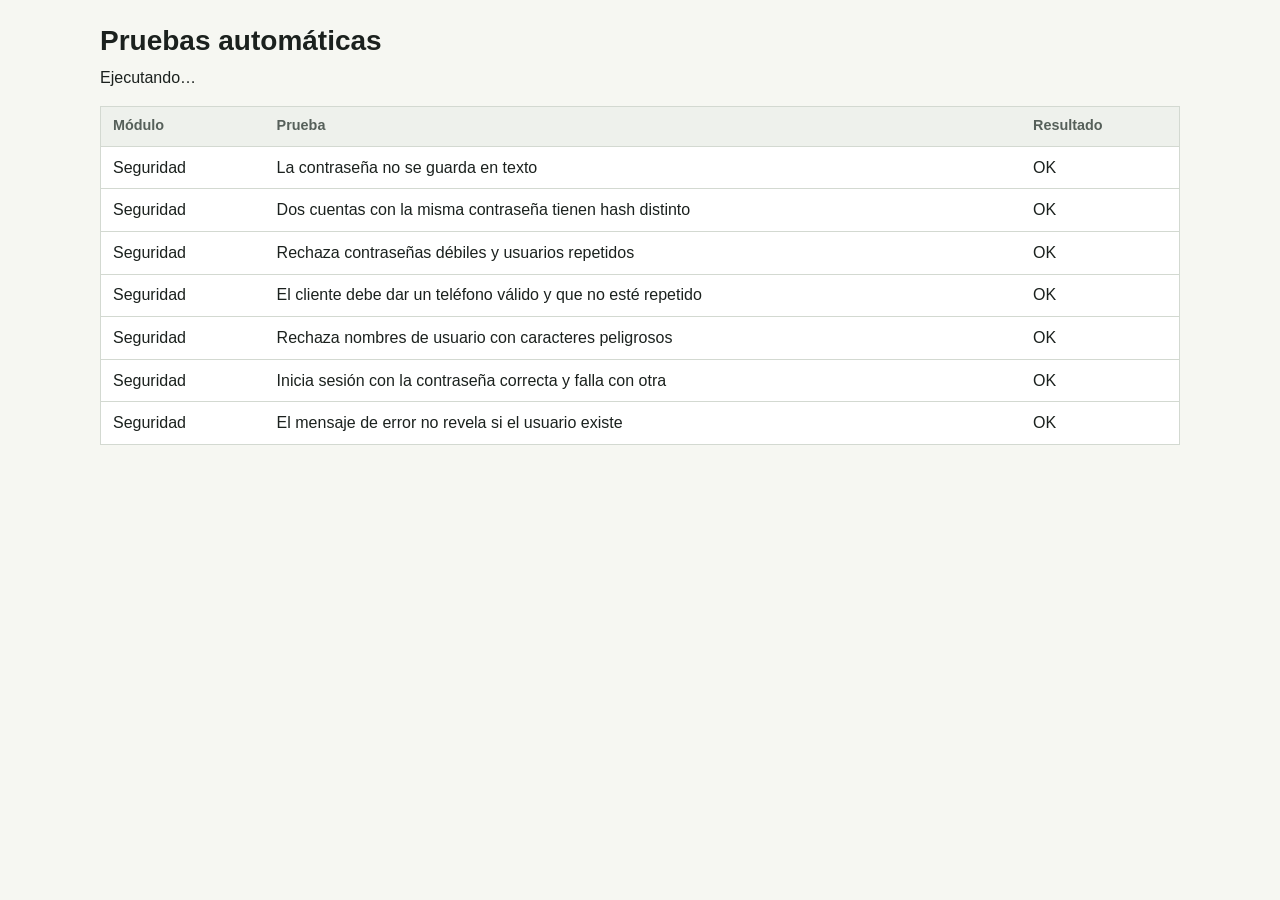
<file: pruebas/pruebas.html>
<!doctype html>
<html lang="es">
<head>
  <meta charset="utf-8">
  <title>Pruebas | El Sazón de la Doña</title>
  <link rel="stylesheet" href="../css/estilos.css">
</head>
<body>
  <main class="contenido">
    <h1>Pruebas automáticas</h1>
    <p id="resumen">Ejecutando…</p>
    <div class="tabla-envoltura"><table class="tabla"><thead><tr><th>Módulo</th><th>Prueba</th><th>Resultado</th></tr></thead><tbody id="resultados"></tbody></table></div>
  </main>
  <script src="../js/datos.js"></script>
  <script src="../js/seguridad.js"></script>
  <script src="../js/ui.js"></script>
  <script src="../js/logica/carta.js"></script>
  <script src="../js/logica/pedidos.js"></script>
  <script src="../js/logica/reservas.js"></script>
  <script src="../js/logica/caja.js"></script>
  <script src="../js/logica/fidelizacion.js"></script>
  <script src="marco.js"></script>
  <script src="seguridad.pruebas.js"></script>
  <script src="carta.pruebas.js"></script>
  <script src="pedidos.pruebas.js"></script>
  <script src="reservas.pruebas.js"></script>
  <script src="caja.pruebas.js"></script>
  <script src="fidelizacion.pruebas.js"></script>
  <script src="ejecutar.js"></script>
</body>
</html>
</file>
<file: css/estilos.css>
:root {
  --hoja: #1e5c45;
  --hoja-oscura: #154334;
  --hoja-suave: #e3eee8;
  --maiz: #f2b632;
  --maiz-suave: #fdf3d6;
  --aji: #b3261e;
  --aji-suave: #fbe9e7;
  --tinta: #1b211e;
  --tinta-suave: #56605a;
  --hueso: #f6f7f2;
  --papel: #ffffff;
  --borde: #d3d9d1;
  --radio: 6px;
  --fuente: "Avenir Next", "Segoe UI", "Helvetica Neue", Arial, sans-serif;
}

*, *::before, *::after { box-sizing: border-box; }
html { font-size: 100%; }
body {
  margin: 0;
  font-family: var(--fuente);
  font-size: 1rem;
  line-height: 1.5;
  color: var(--tinta);
  background: var(--hueso);
}
h1, h2, h3 { line-height: 1.2; margin: 0 0 .5rem; font-weight: 600; }
h1 { font-size: 1.75rem; }
h2 { font-size: 1.25rem; }
h3 { font-size: 1.05rem; }
p { margin: 0 0 1rem; max-width: 68ch; }
a { color: var(--hoja); }
small { color: var(--tinta-suave); }
:focus-visible { outline: 3px solid var(--maiz); outline-offset: 2px; }

.saltar { position: absolute; left: -999px; top: 0; background: var(--papel); padding: .5rem 1rem; z-index: 10; }
.saltar:focus { left: .5rem; top: .5rem; }

.barra {
  display: flex; align-items: center; gap: 1rem; flex-wrap: wrap;
  padding: .6rem 1.25rem;
  background: var(--hoja); color: #fff;
}
.barra__marca { display: flex; align-items: center; gap: .5rem; color: #fff; text-decoration: none; font-weight: 600; font-size: 1.1rem; white-space: nowrap; }
.barra__nav { display: flex; gap: .15rem; flex: 1; flex-wrap: wrap; }
.barra__enlace {
  color: #fff; text-decoration: none; padding: .45rem .65rem; border-radius: var(--radio); white-space: nowrap;
}
.barra__enlace:hover { background: var(--hoja-oscura); }
.barra__enlace[aria-current="page"] { background: var(--maiz); color: var(--tinta); font-weight: 600; }
.barra__usuario { display: flex; align-items: center; gap: .75rem; }
.barra__usuario span { display: flex; flex-direction: column; line-height: 1.2; text-align: right; }
.barra__usuario small { color: #cfe3d9; }
.barra .boton--plano { color: #fff; border-color: #6f9c88; }
.barra .boton--plano:hover { background: var(--hoja-oscura); }

.contenido { max-width: 1120px; margin: 0 auto; padding: 1.5rem 1.25rem 4rem; }
.contenido:focus { outline: none; }
.entrada { font-size: 1.1rem; color: var(--tinta-suave); }
.cabecera { display: flex; justify-content: space-between; align-items: flex-end; gap: 1rem; flex-wrap: wrap; margin-bottom: 1rem; }
.cabecera h1 { margin: 0; }

.boton {
  font: inherit; font-weight: 600; cursor: pointer;
  padding: .5rem .95rem; border-radius: var(--radio);
  border: 1px solid var(--hoja); background: var(--papel); color: var(--hoja);
  text-decoration: none; display: inline-block;
}
.boton:hover { background: var(--hoja-suave); }
.boton:disabled { opacity: .55; cursor: not-allowed; }
.boton--principal { background: var(--hoja); color: #fff; }
.boton--principal:hover { background: var(--hoja-oscura); }
.boton--plano { border-color: var(--borde); color: var(--tinta); background: transparent; font-weight: 500; }
.boton--peligro { border-color: var(--aji); color: #fff; background: var(--aji); }
.boton--peligro:hover { background: #8f1e18; }
.boton--chico { padding: .25rem .6rem; font-size: .9rem; }
.acciones { display: flex; gap: .5rem; flex-wrap: wrap; justify-content: flex-end; margin-top: 1rem; }

.formulario { display: grid; gap: .9rem; }
.campo { display: grid; gap: .25rem; }
.campo__etiqueta { font-weight: 600; font-size: .95rem; }
.campo__ayuda { font-size: .85rem; color: var(--tinta-suave); }
input, select, textarea {
  font: inherit; color: inherit; width: 100%;
  padding: .5rem .6rem; border: 1px solid #9aa59e; border-radius: var(--radio); background: var(--papel);
}
input[type="checkbox"] { width: auto; }
.fila-campos { display: grid; grid-template-columns: repeat(auto-fit, minmax(150px, 1fr)); gap: .9rem; }
.errores {
  margin: 0 0 1rem; padding: .7rem 1rem .7rem 2rem;
  background: var(--aji-suave); border-left: 4px solid var(--aji); border-radius: var(--radio); color: #6d1611;
}
.nota { font-size: .9rem; color: var(--tinta-suave); margin: 0; }

.acceso {
  min-height: 100vh; display: grid; grid-template-columns: minmax(0, 1fr) minmax(0, 1fr);
}
.acceso__marca {
  background: var(--hoja); color: #fff; padding: 3rem;
  display: flex; flex-direction: column; justify-content: center; gap: .5rem;
}
.acceso__marca h1 { font-size: 3rem; margin: .5rem 0 0; letter-spacing: -.01em; }
.acceso__marca p { color: #d7e8df; font-size: 1.1rem; max-width: 26ch; }
.acceso__panel { padding: 3rem; align-self: center; width: 100%; max-width: 30rem; }
.pestanas { display: flex; gap: .25rem; border-bottom: 2px solid var(--borde); margin-bottom: 1.25rem; }
.pestana {
  font: inherit; background: none; border: 0; padding: .6rem .8rem; cursor: pointer;
  color: var(--tinta-suave); border-bottom: 3px solid transparent; margin-bottom: -2px;
}
.pestana--activa { color: var(--tinta); font-weight: 600; border-bottom-color: var(--maiz); }
@media (max-width: 720px) {
  .acceso { grid-template-columns: 1fr; }
  .acceso__marca { padding: 1.5rem; flex-direction: row; align-items: center; flex-wrap: wrap; }
  .acceso__marca h1 { font-size: 2rem; margin: 0; }
  .acceso__marca p { display: none; }
  .acceso__panel { padding: 1.5rem; }
  .barra__usuario span { display: none; }
}

.accesos { list-style: none; padding: 0; margin: 1.5rem 0 0; display: grid; gap: .5rem; max-width: 40rem; }
.accesos a {
  display: flex; justify-content: space-between; gap: 1rem; align-items: baseline;
  padding: .85rem 1rem; background: var(--papel); border: 1px solid var(--borde); border-radius: var(--radio);
  text-decoration: none; color: var(--tinta);
}
.accesos a:hover { border-color: var(--hoja); }
.accesos span { color: var(--tinta-suave); font-size: .92rem; text-align: right; }

.vacio {
  padding: 2rem; text-align: center; background: var(--papel);
  border: 1px dashed #aab4ad; border-radius: var(--radio); color: var(--tinta-suave);
}
.vacio p { margin: 0 auto .75rem; }
.dialogo { border: 0; border-radius: 10px; padding: 0; width: min(34rem, 94vw); box-shadow: 0 12px 40px rgba(20, 40, 30, .28); }
.dialogo::backdrop { background: rgba(20, 30, 25, .5); }
.dialogo__cabecera { display: flex; justify-content: space-between; align-items: center; padding: 1rem 1.25rem; border-bottom: 1px solid var(--borde); }
.dialogo__cabecera h2 { margin: 0; }
.dialogo__cuerpo { padding: 1.25rem; }
#avisos { position: fixed; right: 1rem; bottom: 1rem; display: grid; gap: .5rem; z-index: 50; }
.aviso { padding: .7rem 1rem; border-radius: var(--radio); background: var(--tinta); color: #fff; max-width: 22rem; }
.aviso--error { background: var(--aji); }

.tabla { width: 100%; border-collapse: collapse; background: var(--papel); border: 1px solid var(--borde); }
.tabla th, .tabla td { padding: .55rem .75rem; text-align: left; border-bottom: 1px solid var(--borde); vertical-align: top; }
.tabla th { font-size: .9rem; color: var(--tinta-suave); font-weight: 600; background: #eef1ec; }
.tabla .num { text-align: right; font-variant-numeric: tabular-nums; white-space: nowrap; }
.tabla-envoltura { overflow-x: auto; }
.etiqueta { display: inline-block; padding: .1rem .5rem; border-radius: 999px; font-size: .82rem; font-weight: 600; background: var(--hoja-suave); color: var(--hoja-oscura); }
.etiqueta--alerta { background: var(--aji-suave); color: #6d1611; }
.etiqueta--maiz { background: var(--maiz-suave); color: #6b4a00; }

@media (prefers-reduced-motion: no-preference) {
  .aviso { animation: entra .18s ease-out; }
  @keyframes entra { from { transform: translateY(6px); opacity: 0; } }
}

.carta-grupo { margin-bottom: 2rem; }
.carta-grupo__titulo { display: flex; justify-content: space-between; align-items: center; gap: 1rem; border-bottom: 2px solid var(--hoja); padding-bottom: .35rem; margin-bottom: .25rem; }
.carta-grupo__titulo h2 { margin: 0; color: var(--hoja-oscura); }
.carta-lista { list-style: none; margin: 0; padding: 0; }
.plato { display: grid; grid-template-columns: 1fr auto; gap: .25rem 1.5rem; padding: .8rem 0; border-bottom: 1px solid var(--borde); }
.plato h3 { margin: 0; display: flex; gap: .5rem; align-items: center; flex-wrap: wrap; }
.plato p { margin: .15rem 0 0; color: var(--tinta-suave); }
.plato__precio { font-weight: 600; font-variant-numeric: tabular-nums; white-space: nowrap; }
.plato__acciones { grid-column: 1 / -1; display: flex; gap: .4rem; flex-wrap: wrap; }
.plato--agotado .plato__texto h3, .plato--agotado .plato__precio { color: var(--tinta-suave); }
.casilla { display: flex; align-items: center; gap: .5rem; }

.tablero { display: grid; grid-template-columns: repeat(4, minmax(0, 1fr)); gap: 1rem; align-items: start; }
.tablero__columna { background: #eceee8; border-radius: var(--radio); padding: .75rem; min-height: 8rem; }
.tablero__columna h2 { font-size: 1rem; display: flex; justify-content: space-between; align-items: center; }
.tablero__conteo { background: var(--papel); border-radius: 999px; padding: 0 .55rem; font-size: .9rem; font-variant-numeric: tabular-nums; }
.tarjeta-pedido { background: var(--papel); border: 1px solid var(--borde); border-left: 4px solid var(--hoja); border-radius: var(--radio); padding: .7rem .8rem; margin-top: .6rem; }
.tarjeta-pedido--demorado { border-left-color: var(--aji); }
.tarjeta-pedido h3 { display: flex; justify-content: space-between; align-items: baseline; margin: 0; }
.tarjeta-pedido h3 small { font-weight: 400; }
.tarjeta-pedido p { margin: .2rem 0 0; }
.tarjeta-pedido__tiempo { font-size: .88rem; color: var(--tinta-suave); }
.tarjeta-pedido__acciones { display: flex; gap: .4rem; flex-wrap: wrap; margin-top: .6rem; }
.pedido-resumen { margin-bottom: .75rem; }
.fila-agregar { display: grid; grid-template-columns: 1fr 5rem auto; gap: .5rem; margin-top: .75rem; }
.pedido-cliente .fila-agregar, .fila-agregar--izquierda { grid-template-columns: 1fr auto; }
.fila-agregar--izquierda { margin: 0 auto 0 0; flex: 1; min-width: 16rem; }
.pedido-cliente { margin-top: 1rem; padding-top: .75rem; border-top: 1px solid var(--borde); }
.pedido-cliente p { margin: 0; }
.tabla tfoot td { border-bottom: 0; }
@media (max-width: 900px) { .tablero { grid-template-columns: repeat(2, minmax(0, 1fr)); } }
@media (max-width: 520px) { .tablero { grid-template-columns: 1fr; } }

.dos-columnas { display: grid; grid-template-columns: minmax(16rem, 22rem) minmax(0, 1fr); gap: 1.5rem; align-items: start; }
.panel { background: var(--papel); border: 1px solid var(--borde); border-radius: var(--radio); padding: 1.1rem; }
.cabecera input[type="date"] { width: auto; }
@media (max-width: 820px) { .dos-columnas { grid-template-columns: 1fr; } }

.dos-columnas--iguales { grid-template-columns: minmax(0, 1fr) minmax(0, 1fr); }
@media (max-width: 820px) { .dos-columnas--iguales { grid-template-columns: 1fr; } }
.seccion { margin-top: 2rem; }
.total-grande { font-size: 2.25rem; font-weight: 600; line-height: 1.1; font-variant-numeric: tabular-nums; margin-bottom: 1rem; }
.total-grande small { display: block; font-size: .9rem; font-weight: 400; margin-top: .3rem; }
.lista-simple { margin: 0 0 1rem; padding-left: 1.25rem; }
.cuentas { list-style: none; margin: 0; padding: 0; display: grid; gap: .5rem; }
.cuentas li { display: grid; grid-template-columns: 1fr auto auto; gap: 1rem; align-items: center; background: var(--papel); border: 1px solid var(--borde); border-radius: var(--radio); padding: .7rem .9rem; }
.cuentas__valor { font-weight: 600; font-variant-numeric: tabular-nums; }
.tabla--sin-borde { border: 0; margin-bottom: 1rem; }
.tabla--sin-borde td { padding-left: 0; padding-right: 0; }
.barras { list-style: none; margin: 0; padding: 0; display: grid; gap: .4rem; max-width: 44rem; }
.barras li { display: grid; grid-template-columns: 4.5rem 1fr 7rem; gap: .75rem; align-items: center; }
.barras__pista { background: #e3e7e0; border-radius: 3px; height: 1.1rem; display: block; }
.barras__barra { display: block; height: 100%; background: var(--hoja); border-radius: 3px; min-width: 2px; }
.barras__valor { text-align: right; font-variant-numeric: tabular-nums; }
[hidden] { display: none !important; }

.tarjeta-sellos {
  max-width: 34rem; padding: 1.25rem; border-radius: 12px;
  background: var(--maiz-suave); border: 2px dashed #c9992a;
}
.tarjeta-sellos__casillas { list-style: none; margin: 0 0 1rem; padding: 0; display: grid; grid-template-columns: repeat(5, 1fr); gap: .6rem; }
.sello {
  aspect-ratio: 1; border-radius: 50%; display: grid; place-items: center;
  border: 2px solid #c9992a; background: var(--papel); color: #8a6a14; font-weight: 600; font-variant-numeric: tabular-nums;
}
.sello--puesto { background: var(--hoja); border-color: var(--hoja); transform: rotate(-8deg); }
.sello--puesto:nth-child(even) { transform: rotate(6deg); }
.sello--premio { border-style: dashed; font-size: .85rem; color: var(--hoja-oscura); border-color: var(--hoja); }
.tarjeta-sellos__texto { margin: 0; }
.premio-listo { background: var(--hoja); color: #fff; padding: .8rem 1rem; border-radius: var(--radio); max-width: 34rem; }
.tabla--angosta { max-width: 34rem; }
.pedido-fidelizacion { margin-top: .6rem !important; padding: .6rem .75rem; background: var(--maiz-suave); border-radius: var(--radio); }
.tabla .barras__pista { min-width: 7rem; height: .6rem; margin-bottom: .2rem; }
.sin-salto { white-space: nowrap; font-variant-numeric: tabular-nums; }
</file>
